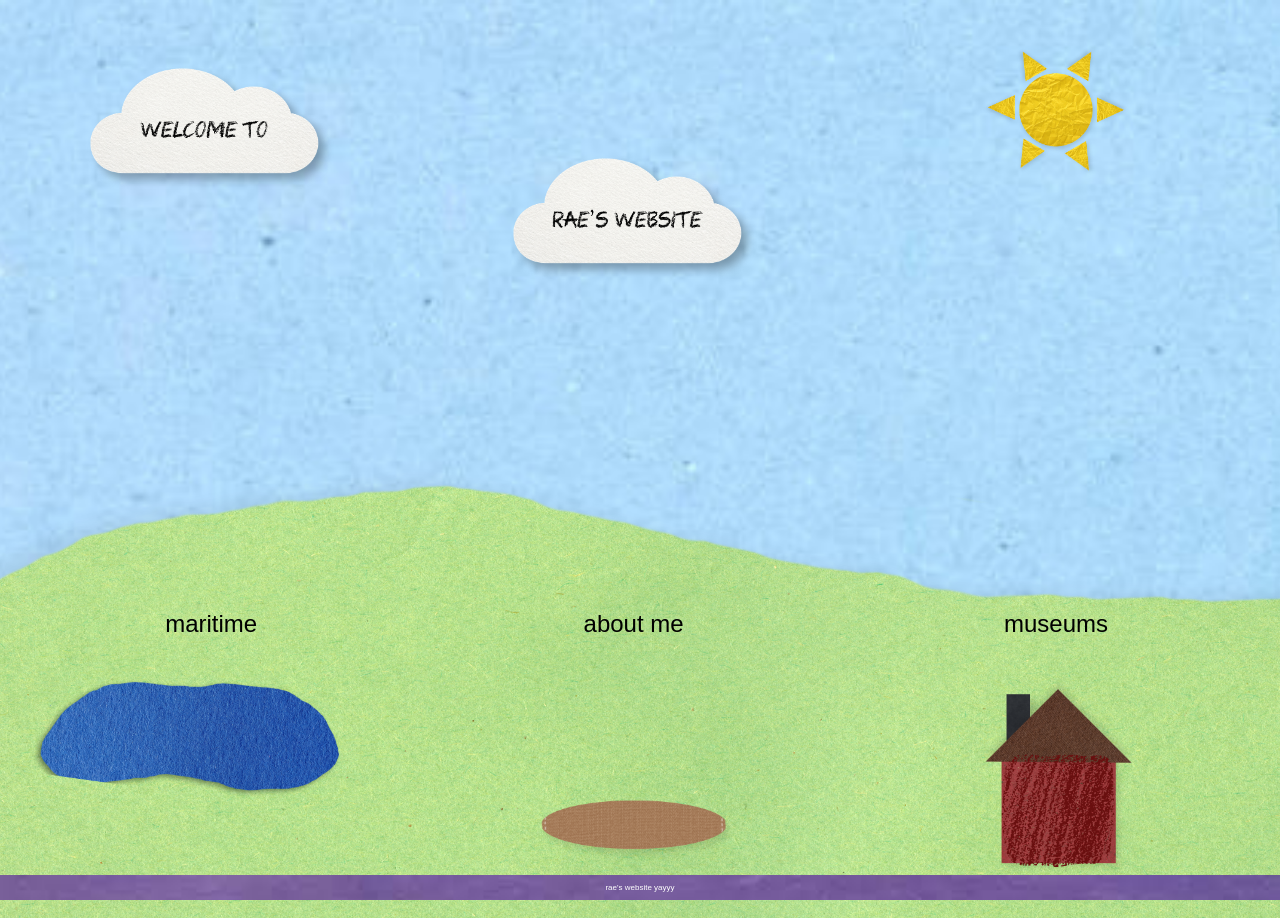
<file: index.html>
<!doctype html>
<html lang="en">
    <head>
        <meta charset="UTF-8">
        <title> Rae Bell | Home</title>
        <meta name="description" content="Personal and Professional Website for Pratt Student Rae Bell.">
        <link rel="stylesheet" href="stylesheet.css">
    </head>

    <body class="indexpage">
        <div class = "container">
            <div class="row">
                <div class = "column-left">
                    <figure>
                        <img class="cloud-photo1" src="images/cloud1.png" alt="welcome cloud">
                      </figure>
            
                </div>
                 <div class = "column-middle">
                    <figure>
                        <img class="cloud-photo2" src="images/CLOUD2.png" alt="rae's website cloud">
                      </figure>
                </div>
                <div class = "column-right">
                    <figure>
                        <img class="sun-photo" src="images/sun.png" alt="sun">
                      </figure>
                </div>
            </div>
            <div class="row">
                <div class="column-1">
                    <p id="maritime-text"><a href="pages/maritime.html" class="custom-link">maritime</a></p>
                </div>
                <div class="column-2">
                    <p id=aboutme-text><a href="pages/about-me.html" class="custom-link">about me</a></p>
                  </div>
                <div class="column-3">
                    <p id=museums-text><a href="pages/museums.html" class="custom-link">museums</a></p>
                </div>
                    </div>
                </div>
       
           <div class="footer">
            <p>rae's website yayyy</p>
         </div>
    </body>

</html>
</file>
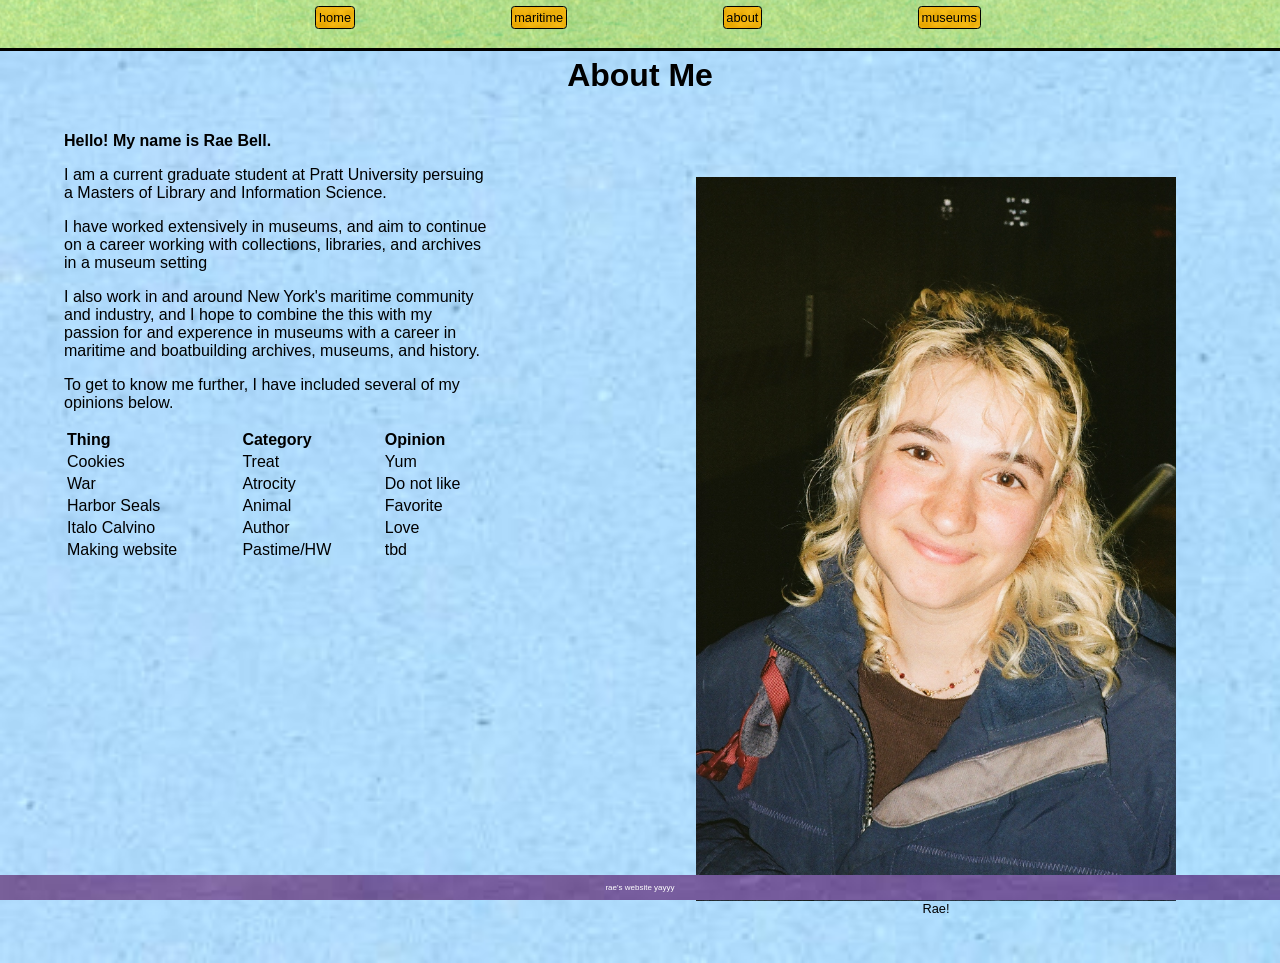
<file: pages/about-me.html>
<!DOCTYPE html>
<html lang="en">
    <head>
        <meta charset="UTF-8">
        <title> Rae Bell | About Me</title>
        <meta name="description" content="Personal and Professional Website for Pratt Student Rae Bell.">
        <link rel="stylesheet" href="../stylesheet.css">
    </head>
    <body class="content">
    
            <div class="navigation">
                 <a class="link-item" href="../index.html">home</a>
                <a class="link-item" href="maritime.html">maritime</a>
             <a class="link-item" href="#">about</a>
             <a class="link-item" href="museums.html">museums</a>
        </div>
      
            <div class="row"> <!-- top part of page with header -->
                <div class = "long">
                    <h1 id="top">About Me</h1>
                </div>
            </div>
            <div class="row">  <!-- column with about me text and table -->
                <div class = "AM-column-left">
                    <p id="hello">Hello! My name is Rae Bell. </p>
                    <p class="about">  I am a current graduate student at Pratt University persuing a Masters of Library and Information Science. </p>
                    <p class="about">  I have worked extensively in museums, and aim to continue on a career working with collections, libraries, and archives in a museum setting</p>
                    <p class="about"> I also work in and around New York's maritime community and industry, and I hope to combine the this with my passion for and experence in museums with a career in maritime and boatbuilding archives, museums, and history.</p>
                    <p class="about"> To get to know me further, I have included several of my opinions below.</p>
                    <table id="opiniontable">
                    <tr>
                        <th>Thing</th>
                        <th>Category</th>
                        <th>Opinion</th>
                    </tr>
                    <tr>
                        <td>Cookies</td>
                        <td>Treat</td>
                        <td>Yum</td>
                    </tr>
                <tr>
                        <td>War</td>
                        <td>Atrocity</td>
                        <td>Do not like</td>
                    </tr>
                    <tr>
                        <td>Harbor Seals</td>
                        <td>Animal</td>
                        <td>Favorite</td>
                    </tr>
                    <tr>
                        <td>Italo Calvino</td>
                        <td>Author</td>
                        <td>Love</td>
                    </tr>
                    <tr>
                        <td>Making website</td>
                        <td>Pastime/HW</td>
                        <td>tbd</td>
                    </tr>
                    </table>
                </div>
            <div class = "AM-column-right"> <!--  column with photo and caption-->
                    <figure>
                        <img class="rae-photo" src="../images/here-i-am.JPG" alt="photo of rae">
                        <figcaption class="caption-text">Rae!</figcaption>
                    </figure>
             </div>
    </div>
<div class="footer">
    <p>rae's website yayyy</p>
 </div>
    </body>
</file>
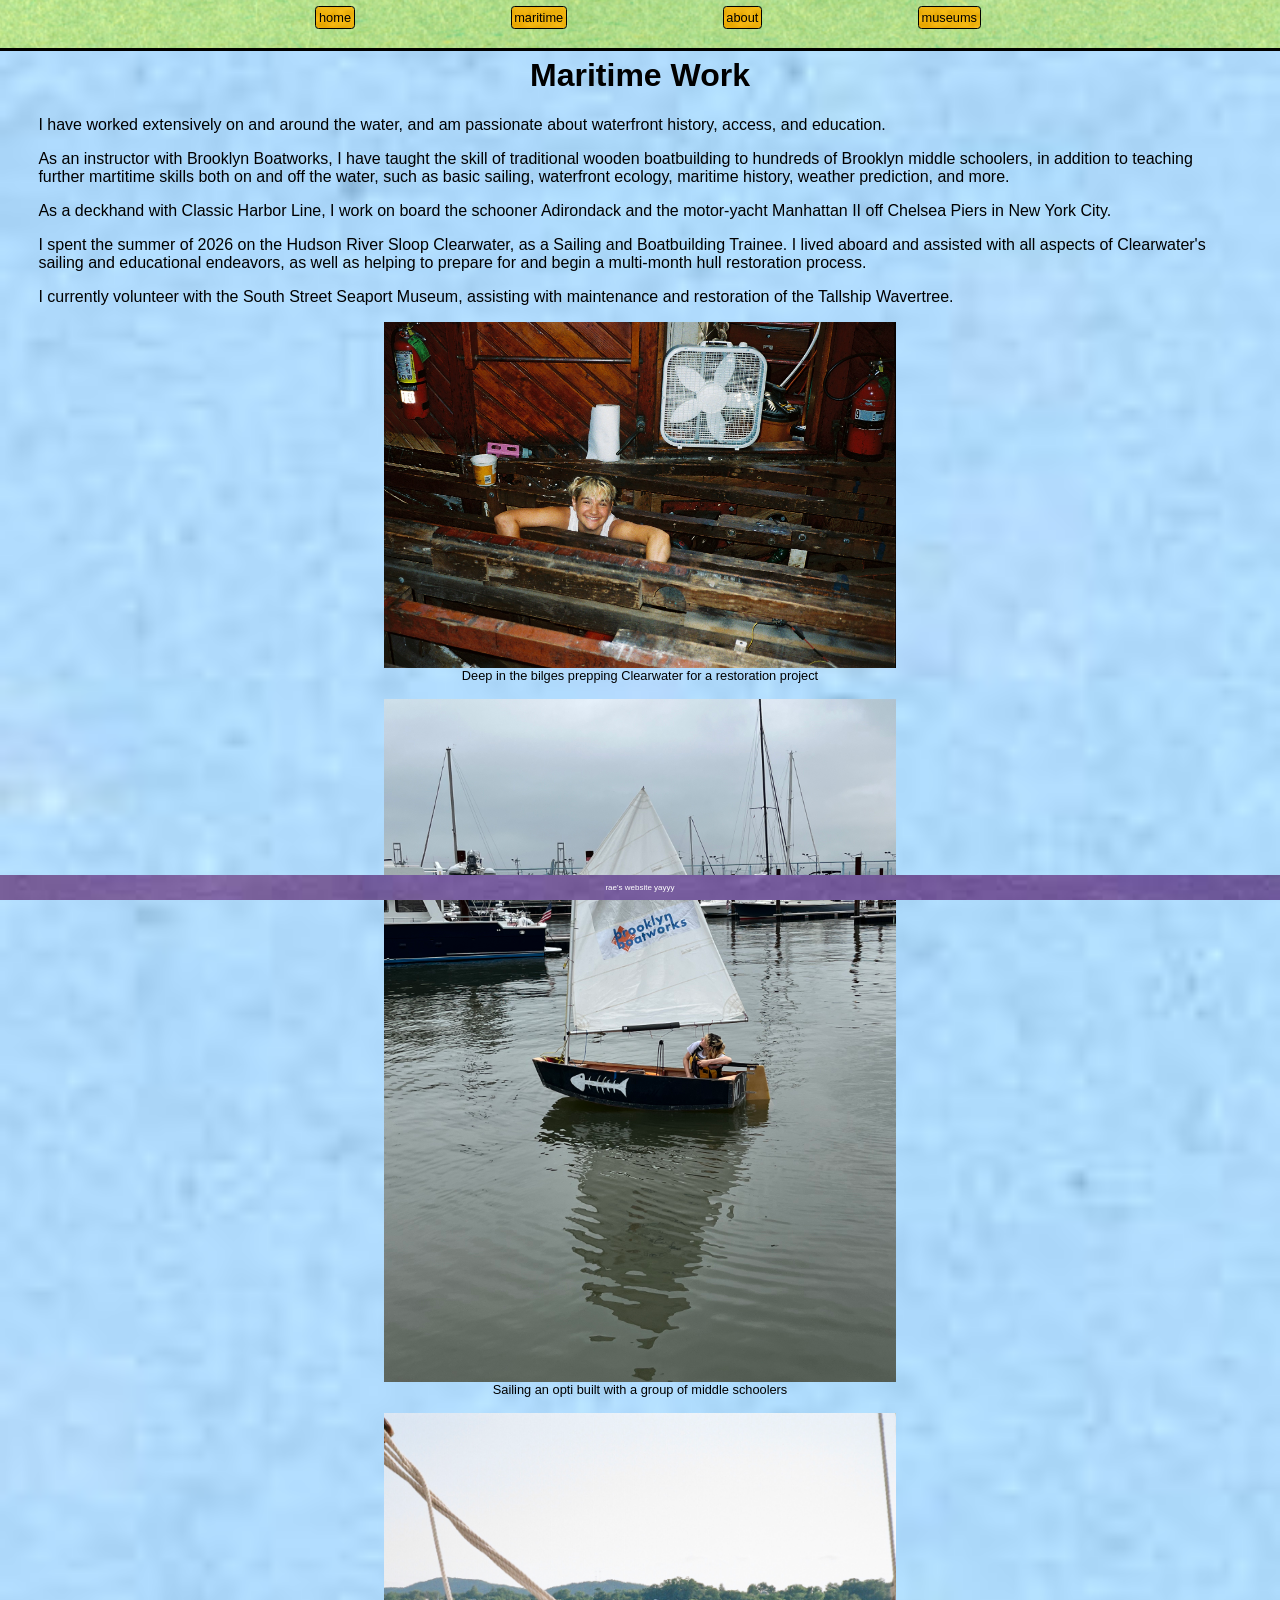
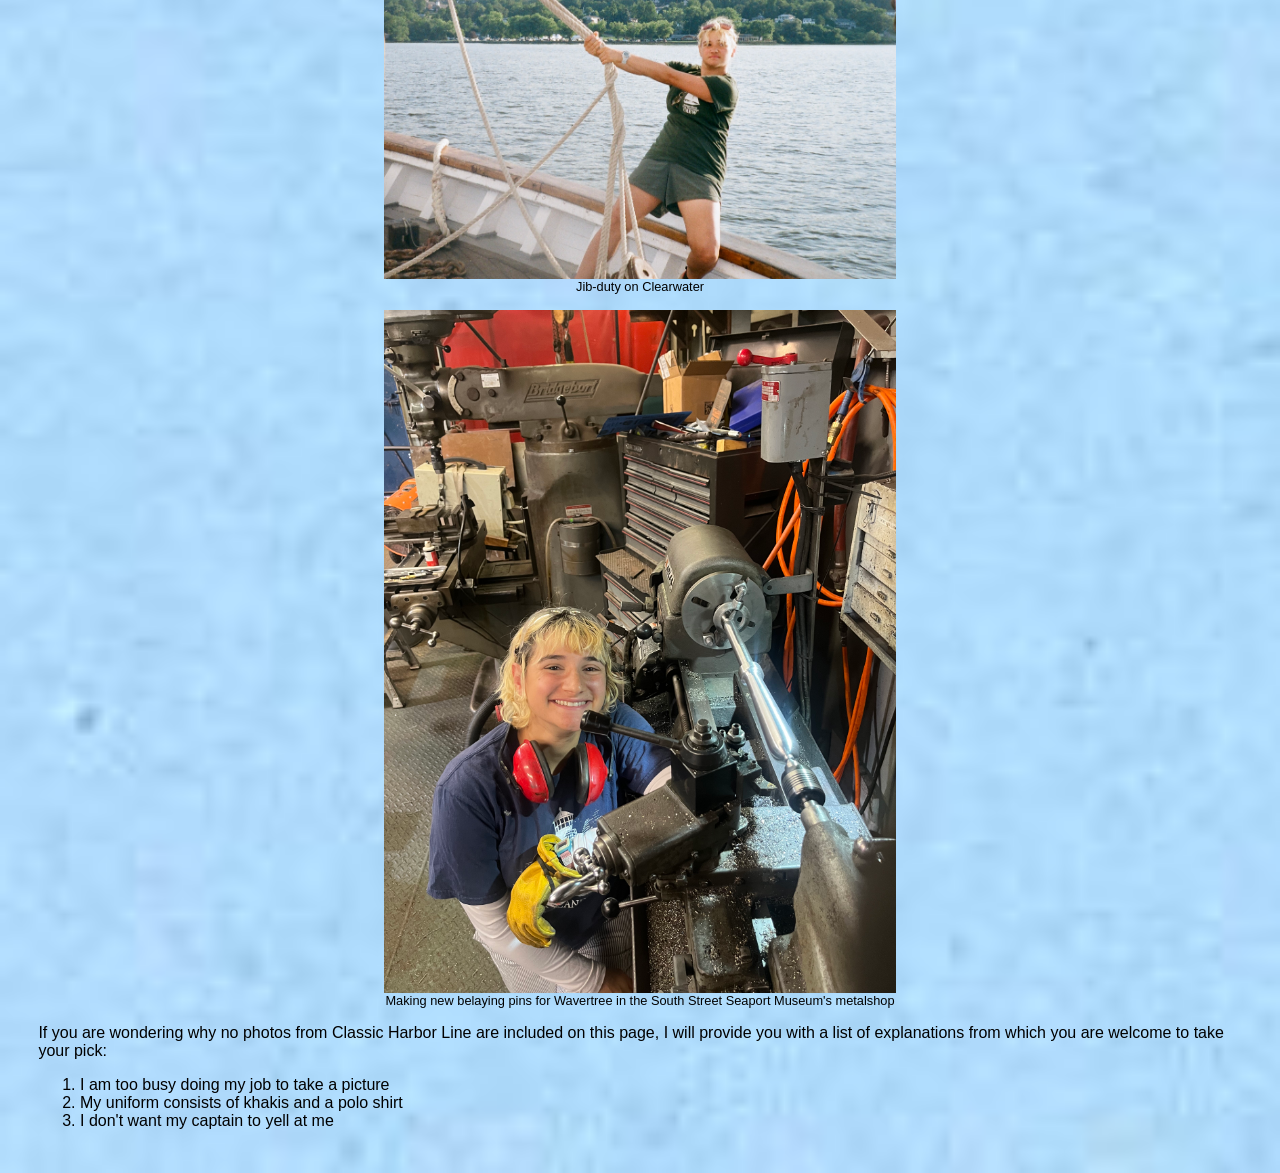
<file: pages/maritime.html>
<!doctype html>
<html lang="en">
        <meta charset="UTF-8">
        <title>Rae Bell | Maritime</title>
        <meta name="martime" content="details of rae's career on the water.">
        <link rel="stylesheet" href="../stylesheet.css">
    </head>

 <body class="content">
        <div class="navigation">
             <a class="link-item" href="../index.html">home</a>
             <a class="link-item" href="#">maritime</a>
             <a class="link-item" href="about-me.html">about</a>
             <a class="link-item" href="museums.html">museums</a>
        </div>

     <h1>
            Maritime Work
        </h1>
        <p>I have worked extensively on and around the water, and am passionate about waterfront history, access, and education.</p>
        <p>As an instructor with Brooklyn Boatworks, I have taught the skill of traditional wooden boatbuilding to hundreds of Brooklyn middle schoolers, in addition to teaching further martitime skills both on and off the water, such as basic sailing, waterfront ecology, maritime history, weather prediction, and more. 
         </p>
        <p>As a deckhand with Classic Harbor Line, I work on board the schooner Adirondack and the motor-yacht Manhattan II off Chelsea Piers in New York City. </p>
          
        <p>I spent the summer of 2026 on the Hudson River Sloop Clearwater, as a Sailing and Boatbuilding Trainee. I lived aboard and assisted with all aspects of Clearwater's sailing and educational endeavors, as well as helping to prepare for and begin a multi-month hull restoration process.</p>
            
        <p>I currently volunteer with the South Street Seaport Museum, assisting with maintenance and restoration of the Tallship Wavertree. </p>
         
         <figure>
                <img class="boat-photo" src="../images/bilge.JPG" alt="rae in a bilge">
                  <figcaption class="caption-text">Deep in the bilges prepping Clearwater for a restoration project</figcaption>
             </figure>
         <figure>
                <img class="boat-photo" src="../images/opti.jpeg" alt="rae sailing an opi">
                  <figcaption class="caption-text">Sailing an opti built with a group of middle schoolers</figcaption>
             </figure>
         <figure>
                <img class="boat-photo" src="../images/jib.JPG" alt="rae backing clearwater's jib">
                  <figcaption class="caption-text">Jib-duty on Clearwater</figcaption>
             </figure>
        <figure>
                <img class="boat-photo" src="../images/lathe.jpeg" alt="rae using lathe">
                  <figcaption class="caption-text">Making new belaying pins for Wavertree in the South Street Seaport Museum's metalshop</figcaption>
             </figure>
        <p> If you are wondering why no photos from Classic Harbor Line are included on this page, I will provide you with a list of explanations from which you are welcome to take your pick:</p>
        <ol id="chl-list">
            <li>I am too busy doing my job to take a picture </li>
            <li> My uniform consists of khakis and a polo shirt</li>
            <li>I don't want my captain to yell at me</li>

        </ol>
<div class="footer">
 <p>rae's website yayyy</p>
</div>
  
    </body>
</file>
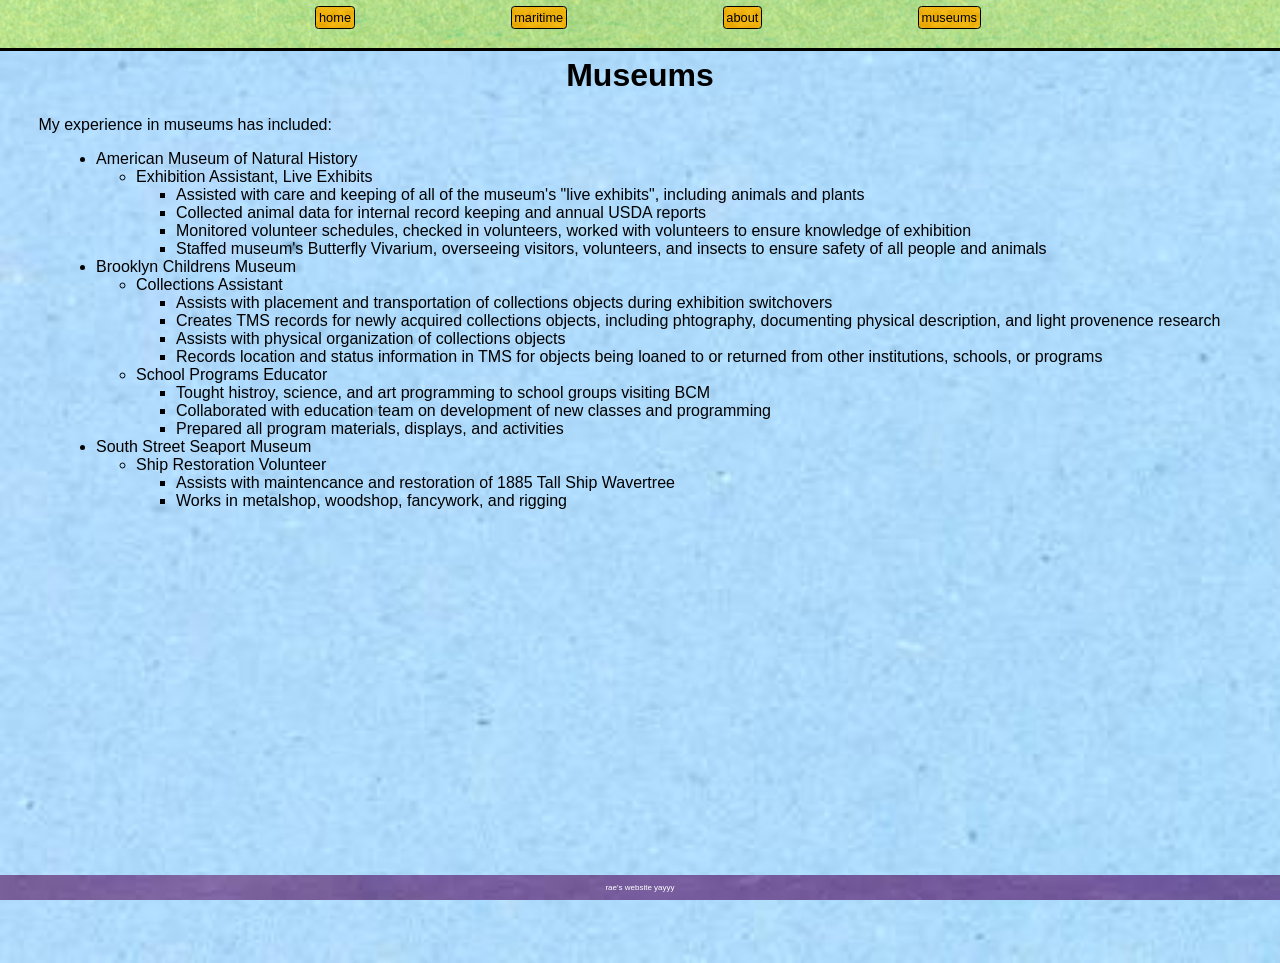
<file: pages/museums.html>
<!doctype html>
<html lang="en">
    <head>
        <meta charset="UTF-8">
        <title>Rae Bell | Museums</title>
        <meta name="martime" content="details of rae's career in museums.">
        <link rel="stylesheet" href="../stylesheet.css">
    </head>

     <body class="content">
             <div class="navigation">
                <a class="link-item" href="../index.html">home</a>
                <a class="link-item" href="maritime.html">maritime</a>
                <a class="link-item" href="about-me.html">about</a>
                <a class="link-item" href="#">museums</a>
             </div>
        <h1>Museums</h1>
        <p id="maritime-p">My experience in museums has included:</p>
         <ul id="museum-list">
            <li>American Museum of Natural History</li>
                <ul>
                    <li>Exhibition Assistant, Live Exhibits</li>
                        <ul>
                            <li>Assisted with care and keeping of all of the museum's "live exhibits", including animals and plants</li>
                            <li>Collected animal data for internal record keeping and annual USDA reports</li>
                            <li>Monitored volunteer schedules, checked in volunteers, worked with volunteers to ensure knowledge of exhibition </li>
                            <li>Staffed museum's Butterfly Vivarium, overseeing visitors, volunteers, and insects to ensure safety of all people and animals</li> 
                         </ul>
                </ul>
            <li>Brooklyn Childrens Museum</li>
                <ul>
                    <li> Collections Assistant </li>
                            <ul>
                                <li>Assists with placement and transportation of collections objects during exhibition switchovers</li>
                                <li>Creates TMS records for newly acquired collections objects, including phtography, documenting physical description, and light provenence research </li>
                                <li>Assists with physical organization of collections objects</li>
                                <li>Records location and status information in TMS for objects being loaned to or returned from other institutions, schools, or programs</li>
                            </ul>
                    <li>School Programs Educator</li>
                            <ul>
                                <li>Tought histroy, science, and art programming to school groups visiting BCM</li>
                                <li>Collaborated with education team on development of new classes and programming</li>
                                <li>Prepared all program materials, displays, and activities </li>
                            </ul>
                </ul>
            <li>South Street Seaport Museum</li>
                <ul>
                   <li>Ship Restoration Volunteer</li> 
                        <ul>
                            <li>Assists with maintencance and restoration of 1885 Tall Ship Wavertree</li>
                            <li>Works in metalshop, woodshop, fancywork, and rigging</li>
                        </ul>
                </ul>
        </ul>
         <div class="footer">
            <p>rae's website yayyy</p>
         </div>
    </body>
</file>
<file: stylesheet.css>
body.indexpage{ /*background stuff for index pages*/
    background-image: url("images/background.png");
    background-size: cover;
    background-repeat: no-repeat;
    font-family:'chalkduster', sans-serif;
    margin: 0%;
    padding-bottom: 3vh;
            }

body.content{ /*background stuff for non-index pages*/
    margin: 0%; 
    min-height: 100vh; 
    font-family: 'Comic Sans MS', sans-serif;
    background-image: url("images/page-background.jpg");
    background-size: cover;
    padding-bottom: 3vh;
    padding-top: 4vh;
 }

 .navigation{ /*navigation bar at top of non-index pages*/
    width: 100%;
    top: 0;
    height: 3.5vh;
    position: fixed;
    text-align: center;
    background-image: url(images/green-paper.png);
    background-size: cover;
    padding: 0.5em;
    outline-style: solid;
    
 }
    .link-item{/*nav buttons on nav bar*/
        text-decoration: none;
        background-image: url(images/yellow-paper.png);
        border-radius: 0.2em;
        padding: 0.2em;
        color:black;
        font-size: 0.8em;
        font-weight: lighter;
        margin: 6vw;
        outline: black;
        outline-width: thin;
        outline-style: solid;
    }


 p{ /*general text size info for all pages*/
  font-size: 1em;
     margin-left: 3vw;
    margin-right: 3vw;
            }

/*INDEX PAGE STYLE*/
    .row{ 
     display: flex;
        }
    
.column-left{ /* index top left section */
        width: 33vw;
        height: 66vh;  
            }
    .cloud-photo1{
        display: block;
        margin: auto;
        padding-top: 5vh;
        width: 20vw;
            }
         .cloud-photo1:hover{
            transform: rotate(8deg); 
             }

.column-middle{ /* index top center section*/
    width: 33vw; 
    height: 50vh;
             }
     .cloud-photo2{
        display: block;
        margin: auto;
        padding-top: 15vh;
        width: 20vw;
            
         }
        .cloud-photo2:hover{
             transform: rotate(-5deg); 
             }

 


 .column-right{ /*index top right section*/
    width: 33vw;
    height: 50vh;
    text-align: center;
            }
    .sun-photo{
        display: block;
        margin: auto;
        padding-top: 2vh;
        width: 12vw;
             }
        .sun-photo:hover{
         transform: rotate(15deg); 
             }

 .column-1{/*index bottom left section */
    width: 33vw;
    height: 33vh;
    background-image: url(images/pond.png);
    background-size: contain;
    background-repeat: no-repeat; 
    background-position: center top;
            }
                
    .column-1:hover{
        background-image: url(images/pond-boat.png);
        background-size: contain;
        background-repeat: no-repeat; 
        background-position: center;
            }   
         #maritime-text{
            text-align:center;
            }
 .column-2{ /* index bottom middle section  */

                width: 33vw;
                height: auto;
                background-image: url(images/hole.png);
                background-size: contain;
                background-repeat: no-repeat; 
                background-position: center;
            }
     .column-2:hover{background-image: url(images/hole-with-puppet.png);
               background-size: contain;
                background-repeat: no-repeat; 
                background-position: center;
            }
           
        #aboutme-text{
                text-align: center;
                
            }
 .column-3{/*index  bottom right section */
    width: 33vw;
    height: auto;
    background-image: url(images/house-without-smoke.png);
    background-size: contain;
    background-repeat: no-repeat; 
    background-position: center;
    margin-bottom: 2vh;
  
            }
     .column-3:hover{
        background-image: url(images/house-with-smoke.png);
        background-size: contain;
        background-repeat: no-repeat; 
        background-position: center;
        margin-bottom: 2vh;

         }
        #museums-text{
                text-align: center;
            }
    /* style for links to pages from index page */
  .custom-link{
    text-decoration: none;
    color:black;
    font-size: 1.5em;
            }
    .custom-link:hover{
        text-decoration: none;
        color:purple;
        font-size: 1.7em;
            }

 
/* ABOUT ME PAGE STYLE  */

 h1{text-align: center;}
 
 .row{
    display:flex
    }
.long{ /* top section with header  */
        width: 100vw
    }
 .AM-column-left{ /* about me column with text  */
    width: 50vw;
    padding-left: 2vw;
    padding-right: 5vw;          
    }
   
    .about{
        text-align: left;
    }
         #hello{ /* making first sentence in left column bolder than rest of p text */
            text-align: left;
            font-weight: bolder;
    }
          #opiniontable{ /*table within about me column left*/
            padding-left: 3vw;
            width: 30rem;
            text-align: left;
}
 .AM-column-right{ /* about me column with photo  */
    width: 50vw;
    padding-left: 5vw;
    padding-right: 5vw;             
    }
        .rae-photo{
            display: block;
            margin: auto;
            padding-top: 5vh;
            width: 30em;
        }
            .caption-text{
                font-size: 0.8em;
                text-align: center;
    }

 /*MARITIME PAGE STYLE*/  
    .boat-photo{
        display: block;
        margin: auto;
        width: 40vw;
            }
    #chl-list{
        padding-left: 5em;
        margin-right: 5em;
            }

 /*MUSEUM PAGE STYLE*/       
     #museum-list{
        padding-left: 6em;
      
            }

/*footer*/
.footer{
    height: auto;
    min-height: 2vh;
    width: 100vw;
    bottom: 0;
    position: fixed;
    background-image: url(images/purple-paper.jpg);
    background-size: cover;
    color: white;
    text-align: center;
    font-size: 0.5em;
    margin-bottom: 0em;
}
</file>
